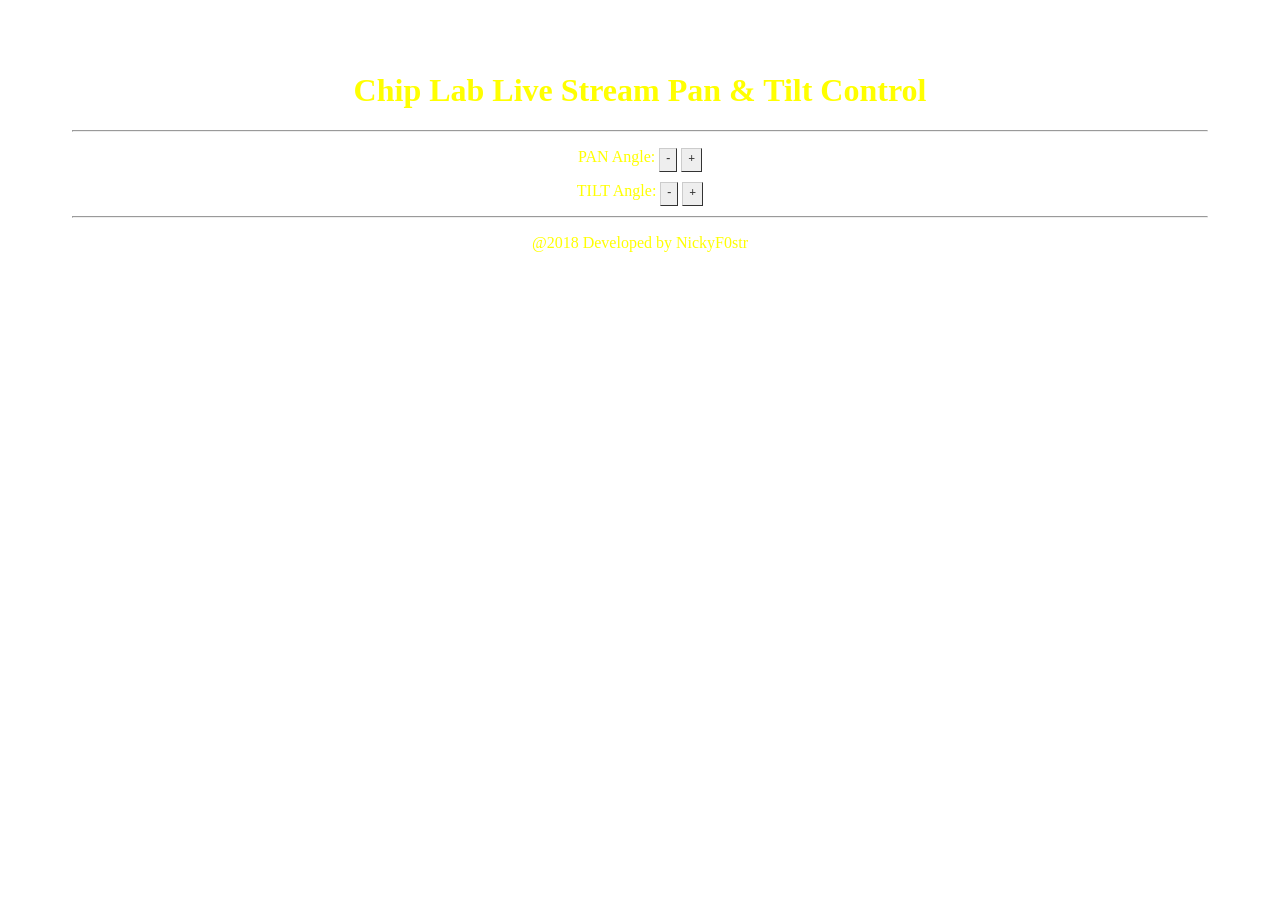
<file: templates/index.html>
<html>
  <head>
    <title>Chip Lab Live Stream</title>
    <link rel="stylesheet" href='../static/style.css'/>
  </head>
  <body>
    <h1 style="font-family:'Comic Sans MS'"> Chip Lab Live Stream Pan & Tilt Control </h1>
	<hr>
	<p style="font-family:'Comic Sans MS'"> PAN Angle:  <a href="/pan/+"class="button">-</a> <a href="/pan/-"class="button">+</a> </p>
	<p style="font-family:'Comic Sans MS'"> TILT Angle: <a href="/tilt/+"class="button">-</a> <a href="/tilt/-"class="button">+</a> </p> 
	<hr>
	<p style="font-family:'Comic Sans MS'"> @2018 Developed by NickyF0str</p>
  </body>
</html>
</file>
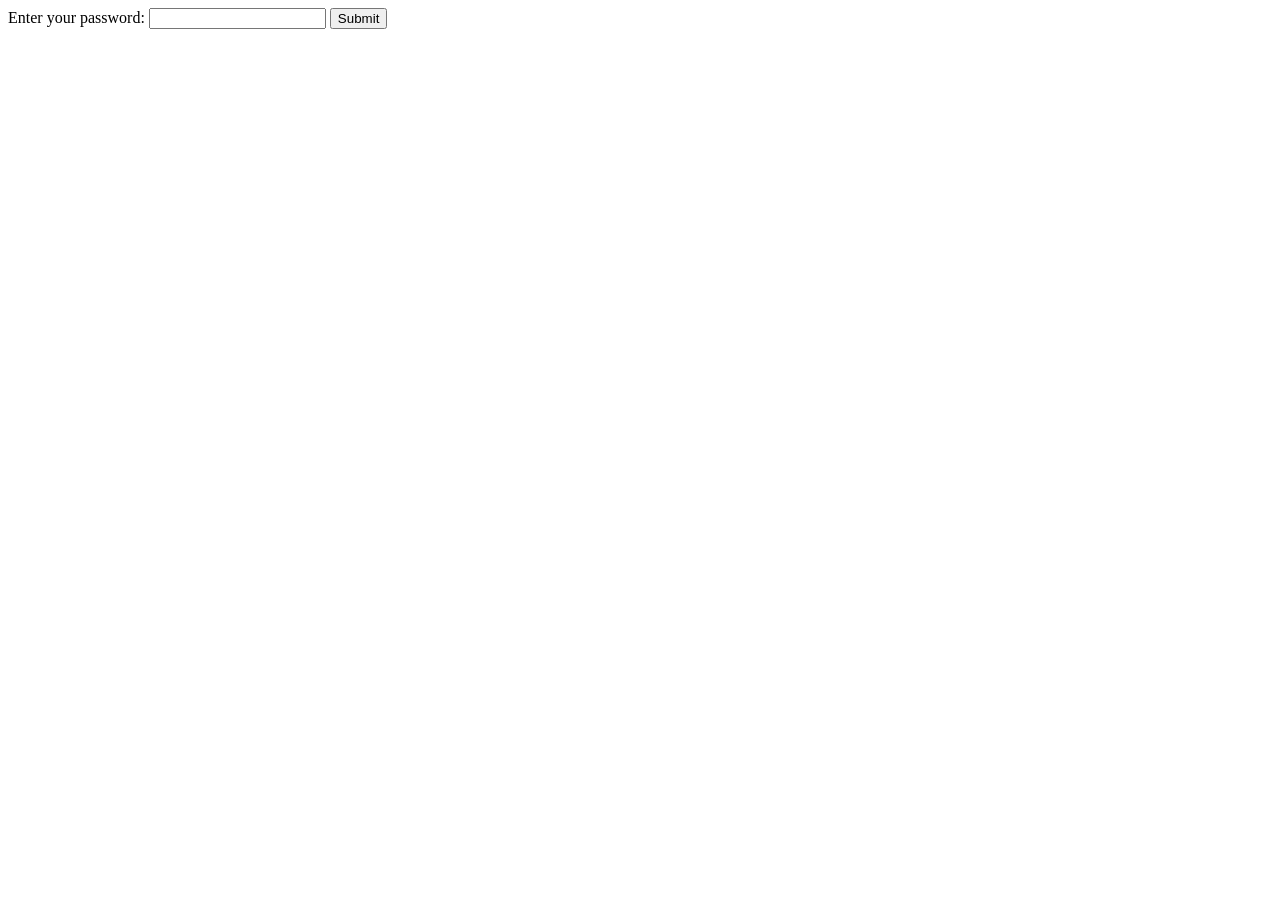
<file: templates/login.html>
<!DOCTYPE html>
<html>
<head>
    <title>Login page</title>
</head>
<body>
<form>
    <label for="pswd">Enter your password: </label>
    <input type="password" id="pswd">
    <input type="button" value="Submit" onclick="checkPswd();" />
</form>
<!--Function to check password the already set password is admin-->
<script type="text/javascript">
    function checkPswd() {
        var confirmPassword = "admin";
        var password = document.getElementById("pswd").value;
        if (password == confirmPassword) {
             window.location="index.html";
        }
        else{
            alert("Passwords do not match.");
        }
    }
</script>
</body>
</html>
</file>
<file: static/style.css>
body{
	background-image: url(https://raw.githubusercontent.com/nickyfoster/bin/master/IMG_4679.jpg);
	background-position: center center;
	color: yellow;
	padding:5%;
	text-align: center;
}

.button {
	font: bold 12px Comic Sans;
	text-decoration: none;
	background-color: #EEEEEE;
	color: #333333;
	padding: 2px 6px 6px 6px;
	border-top: 1px solid #CCCCCC;
	border-right: 1px solid #333333;
	border-bottom: 1px solid #333333;
	border-left: 1px solid #CCCCCC;
}
</file>
